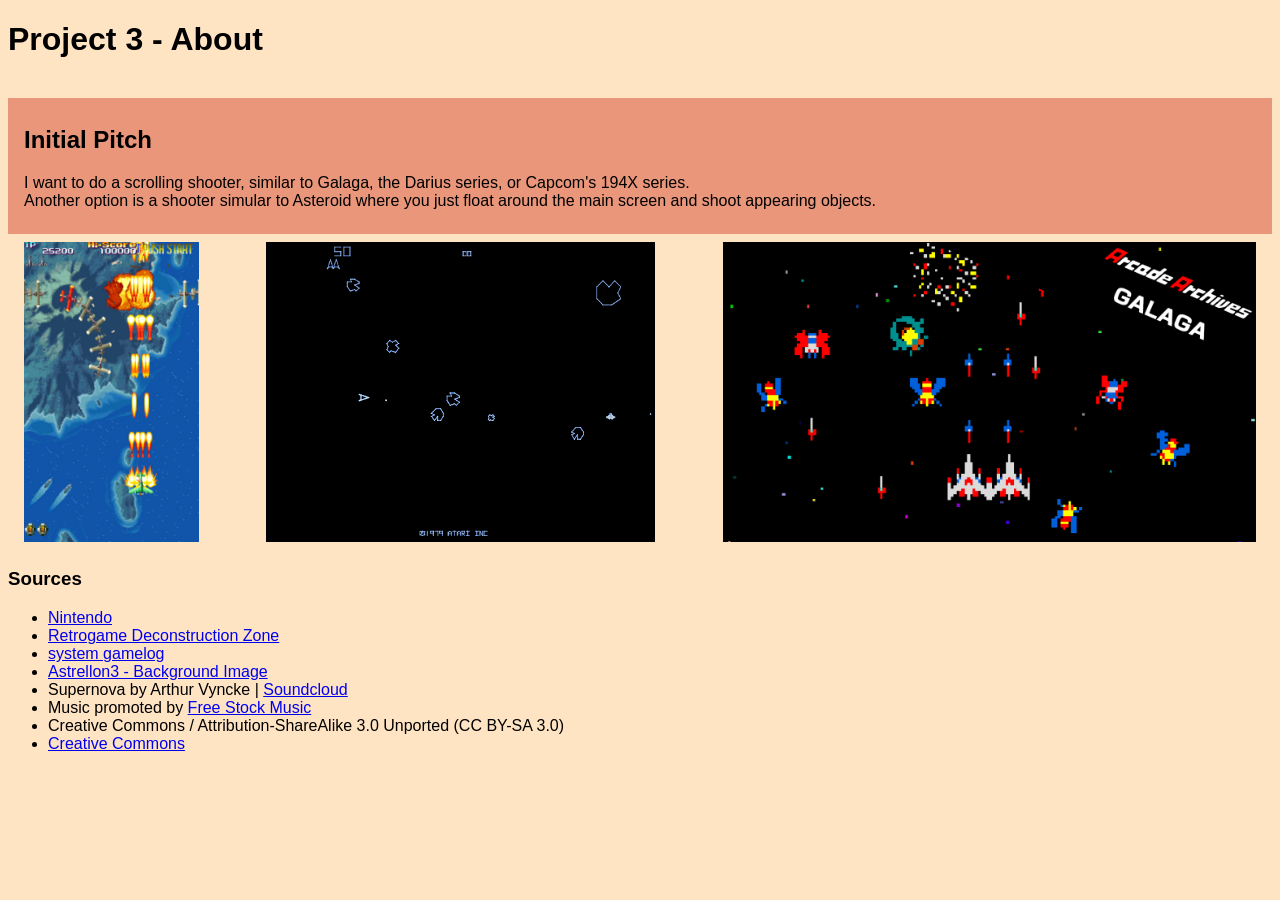
<file: about.html>
<!DOCTYPE html>
<html lang="en">

<head>
    <meta charset="UTF-8">
    <meta name="viewport" content="width=device-width, initial-scale=1.0">
    <link rel="stylesheet" href="css/about-style.css">
    <title>About Project 3</title>
</head>

<body>
    <h1>Project 3 - About</h1>
    <br>
    <div id="pitch">
        <h2>Initial Pitch</h2>
        <p>I want to do a scrolling shooter, similar to Galaga, the Darius series, or Capcom's 194X series.<br>
            Another option is a shooter simular to Asteroid where you just float around the main screen and shoot
            appearing objects.</p>
    </div>
    <div id="photos">
        <img src="media/194x.jpg" alt="Capcom's 194X">
        <img src="media/asteroids.png" alt="Asteroids">
        <img src="media/galaga.png" alt="Galaga">
    </div>

    <h3>Sources</h3>
    <ul>
        <li><a href="https://www.nintendo.com/us/store/products/arcade-archives-galaga-switch/">Nintendo</a></li>
        <li><a href="https://www.retrogamedeconstructionzone.com/2019/10/asteroids-by-numbers.html">Retrogame
                Deconstruction Zone</a></li>
        <li><a href="https://syltefar.com/series/?id=284">system gamelog</a></li>
        <li><a href='https://www.reddit.com/r/PixelArt/comments/f1wg26/space_background/'>Astrellon3 - Background
                Image</a></li>
        <li>Supernova by Arthur Vyncke | <a href='https://soundcloud.com/arthurvost'>Soundcloud</a></li>
        <li>Music promoted by <a href='https://www.free-stock-music.com'>Free Stock Music</a></li>
        <li>Creative Commons / Attribution-ShareAlike 3.0 Unported (CC BY-SA 3.0)</li>
        <li><a href='https://creativecommons.org/licenses/by-sa/3.0/deed.en_US'>Creative Commons</a></li>
    </ul>
</body>

</html>
</file>
<file: css/about-style.css>
html {
    font-family: sans-serif;
    background-color: bisque;
}

#pitch {
    background-color: darksalmon;
    padding: 8px 16px;
}

#photos {
    display: flex;
    padding: 8px 16px;
    flex-direction: row;
    justify-content: space-between;
    flex-basis: 100%;
    height: 300px;
}
</file>
